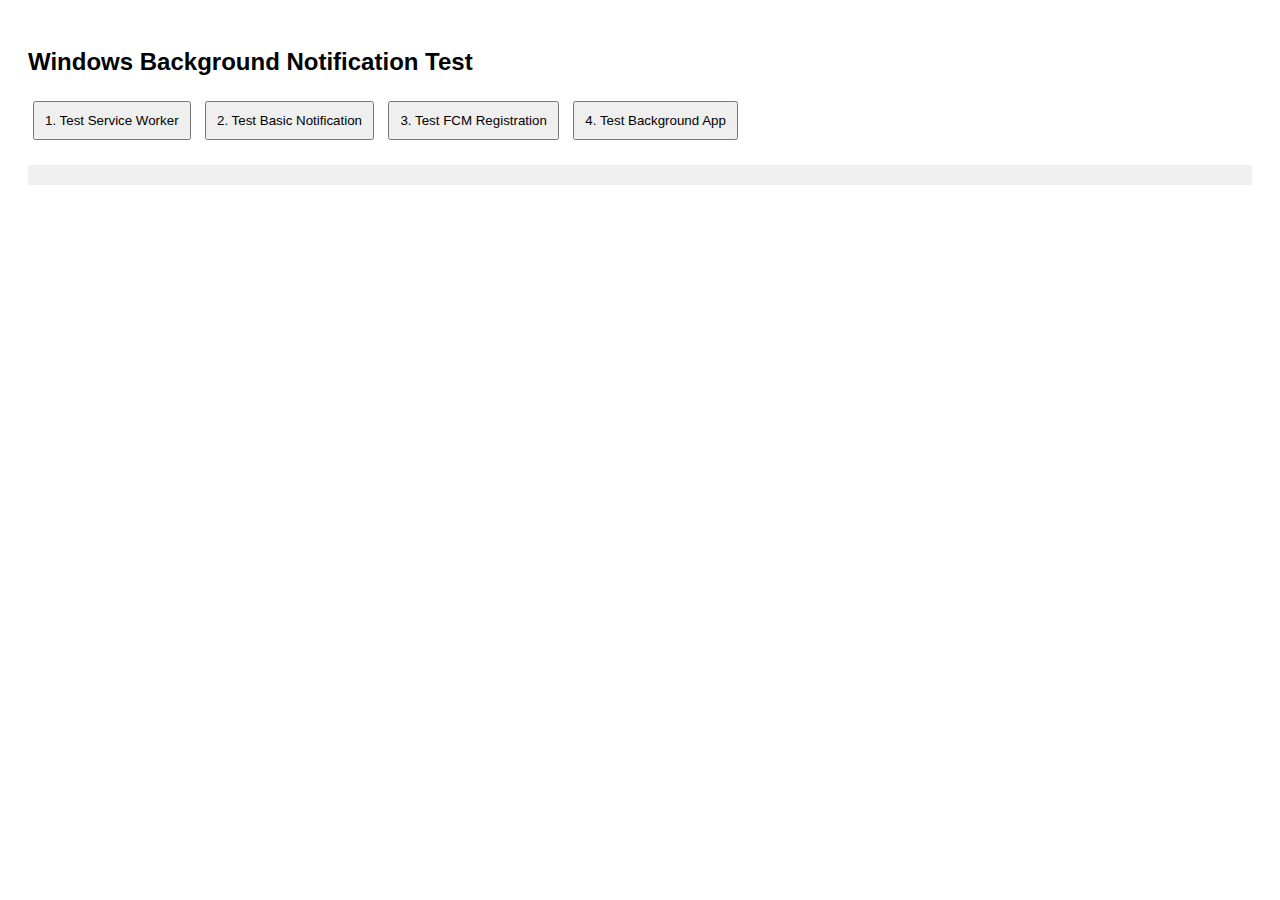
<file: test-windows.html>
<!DOCTYPE html>
<html>
<head>
    <title>Windows Background Test</title>
    <style>
        body { font-family: Arial; padding: 20px; }
        button { margin: 5px; padding: 10px; }
        #status { margin-top: 20px; padding: 10px; background: #f0f0f0; }
    </style>
</head>
<body>
    <h2>Windows Background Notification Test</h2>
    
    <button onclick="testServiceWorker()">1. Test Service Worker</button>
    <button onclick="testNotification()">2. Test Basic Notification</button>
    <button onclick="testFCM()">3. Test FCM Registration</button>
    <button onclick="testBackgroundApp()">4. Test Background App</button>
    
    <div id="status"></div>
    
    <script>
        function log(msg) {
            console.log(msg);
            document.getElementById('status').innerHTML += msg + '<br>';
        }
        
        async function testServiceWorker() {
            log('=== Testing Service Worker ===');
            
            if (!('serviceWorker' in navigator)) {
                log('❌ Service Worker not supported');
                return;
            }
            
            try {
                // Try to register service worker
                const registration = await navigator.serviceWorker.register('/easosunov/firebase-messaging-sw.js', {
                    scope: '/easosunov/'
                });
                
                log(`✅ Service Worker registered: ${registration.scope}`);
                log(`Active: ${registration.active ? 'Yes' : 'No'}`);
                log(`Waiting: ${registration.waiting ? 'Yes' : 'No'}`);
                
                // Wait for ready
                await navigator.serviceWorker.ready;
                log('✅ Service Worker ready');
                
            } catch (error) {
                log(`❌ Service Worker error: ${error.message}`);
            }
        }
        
        async function testNotification() {
            log('=== Testing Basic Notifications ===');
            
            const permission = await Notification.requestPermission();
            log(`Notification permission: ${permission}`);
            
            if (permission === 'granted') {
                // Test basic notification
                const notification = new Notification('Test Notification', {
                    body: 'This is a basic Windows notification',
                    icon: '/easosunov/icons/RTC192.png'
                });
                log('✅ Basic notification shown');
            }
        }
        
        async function testFCM() {
            log('=== Testing FCM ===');
            
            // First check if we have the necessary Firebase setup
            if (typeof firebase === 'undefined') {
                log('❌ Firebase not loaded');
                return;
            }
            
            // Check if messaging is available
            if (!firebase.messaging) {
                log('❌ Firebase Messaging not available');
                return;
            }
            
            log('✅ Firebase Messaging available');
            
            // Try to get current token
            try {
                const messaging = firebase.messaging();
                const token = await messaging.getToken({
                    vapidKey: 'BCR4B8uf0WzUuzHKlBCJO22NNnnupe88j8wkjrTwwQALDpWUeJ3umtIkNJTrLb0I_LeIeu2HyBNbogHc6Y7jNzM'
                });
                
                if (token) {
                    log(`✅ FCM Token: ${token.substring(0, 30)}...`);
                } else {
                    log('❌ No FCM token');
                }
            } catch (error) {
                log(`❌ FCM Error: ${error.message}`);
            }
        }
        
        async function testBackgroundApp() {
            log('=== Testing Background App ===');
            
            try {
                // Test if background app is running on localhost:3000
                const response = await fetch('http://localhost:3000/status', {
                    method: 'GET',
                    headers: { 'Content-Type': 'application/json' }
                });
                
                if (response.ok) {
                    const data = await response.json();
                    log(`✅ Background app running: ${JSON.stringify(data)}`);
                } else {
                    log('❌ Background app not responding');
                }
            } catch (error) {
                log(`❌ Background app error: ${error.message}`);
                log('Make sure webrtc-notifier.exe is running in system tray');
            }
        }
    </script>
</body>
</html>
</file>
